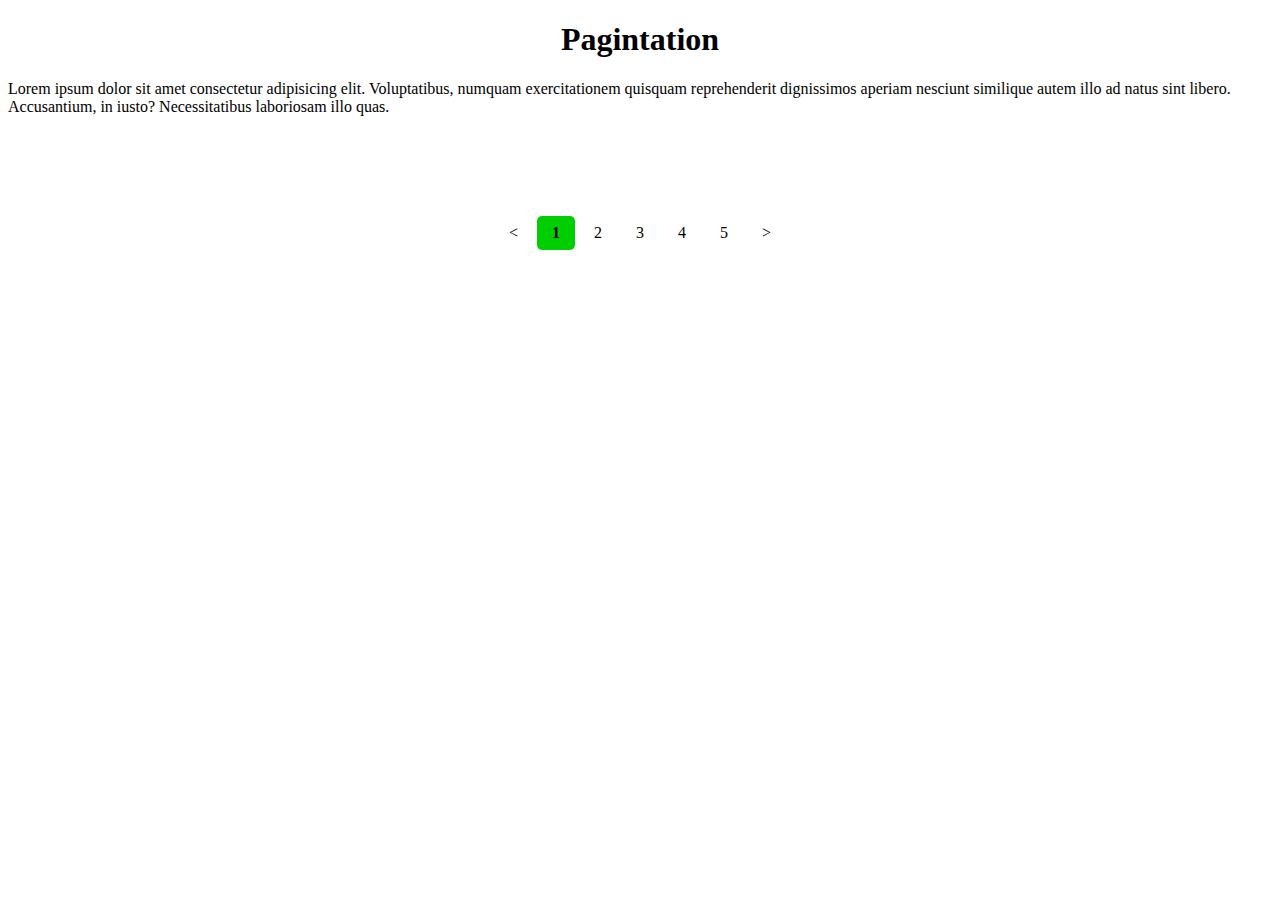
<file: index.html>
<!DOCTYPE html>

<head lang="en">
    <meta charset="UTF-8">
    <title>My Css</title>
    <link rel="stylesheet" href="css/style.css">
</head>

<body>
    <main>

        <h1>Pagintation</h1>
        <p>Lorem ipsum dolor sit amet consectetur adipisicing elit. Voluptatibus, numquam exercitationem quisquam reprehenderit dignissimos aperiam nesciunt similique autem illo ad natus sint libero. Accusantium, in iusto? Necessitatibus laboriosam illo quas.</p>        

    </main>

    <footer>
        <div class="container">
                <a href="index5.html"><</a>
                <a href="/" class="active">1</a>
                <a href="index2.html">2</a>
                <a href="index2.html">3</a>
                <a href="index2.html">4</a>
                <a href="index2.html">5</a>
                <a href="index2.html">></a>
        </div>
    </footer>
</body>
</file>
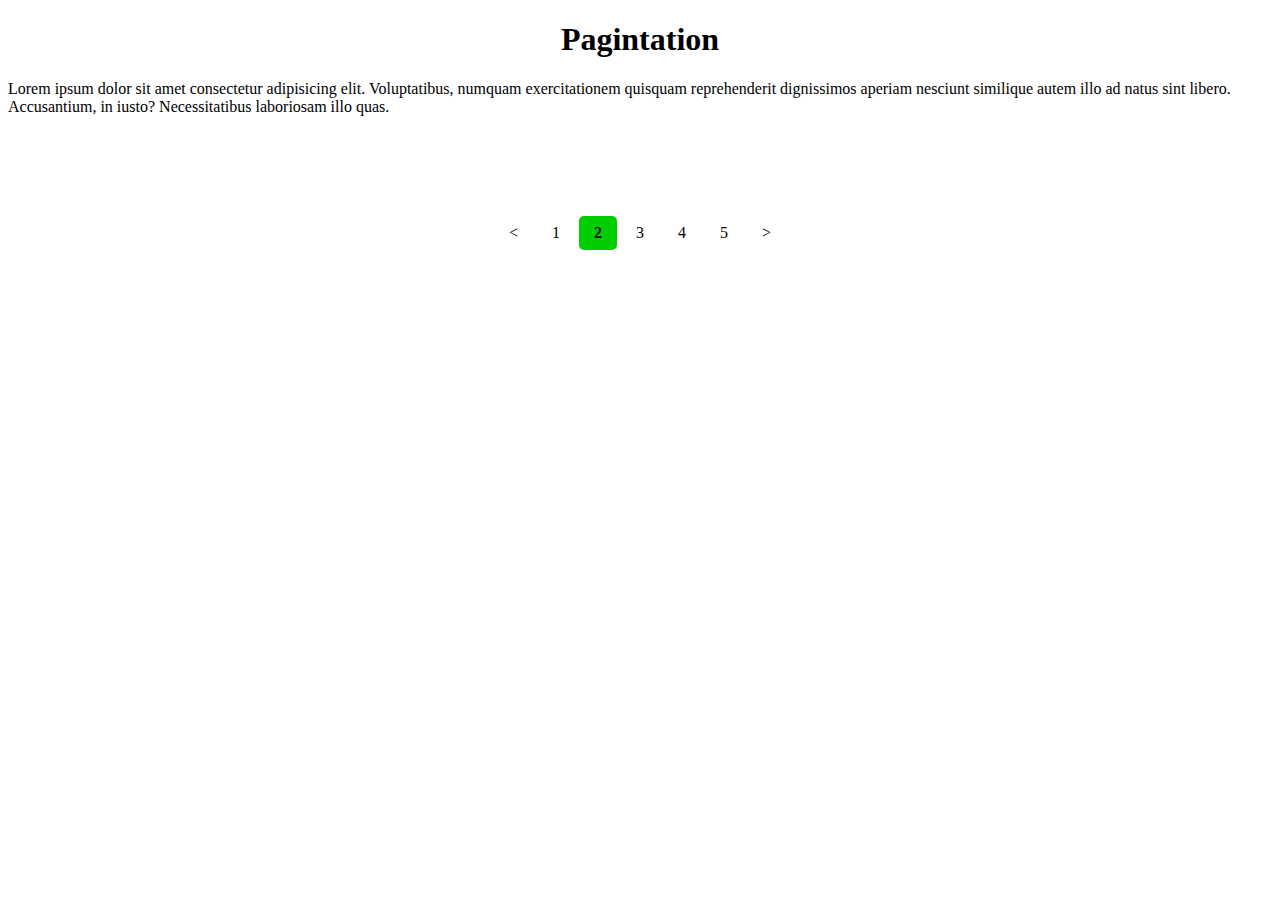
<file: index2.html>
<!DOCTYPE html>

<head lang="en">
    <meta charset="UTF-8">
    <title>My Css</title>
    <link rel="stylesheet" href="css/style.css">
</head>

<body>
    <main>

        <h1>Pagintation</h1>
        <p>Lorem ipsum dolor sit amet consectetur adipisicing elit. Voluptatibus, numquam exercitationem quisquam reprehenderit dignissimos aperiam nesciunt similique autem illo ad natus sint libero. Accusantium, in iusto? Necessitatibus laboriosam illo quas.</p>        

    </main>

    <footer>
        <div class="container">
                <a href="index.html"><</a>
                <a href="index.html">1</a>
                <a class="active" href="index2.html">2</a>
                <a href="index3.html">3</a>
                <a href="index4.html">4</a>
                <a href="index5.html">5</a>
                <a href="index3.html">></a>
        </div>
    </footer>
</body>
</file>
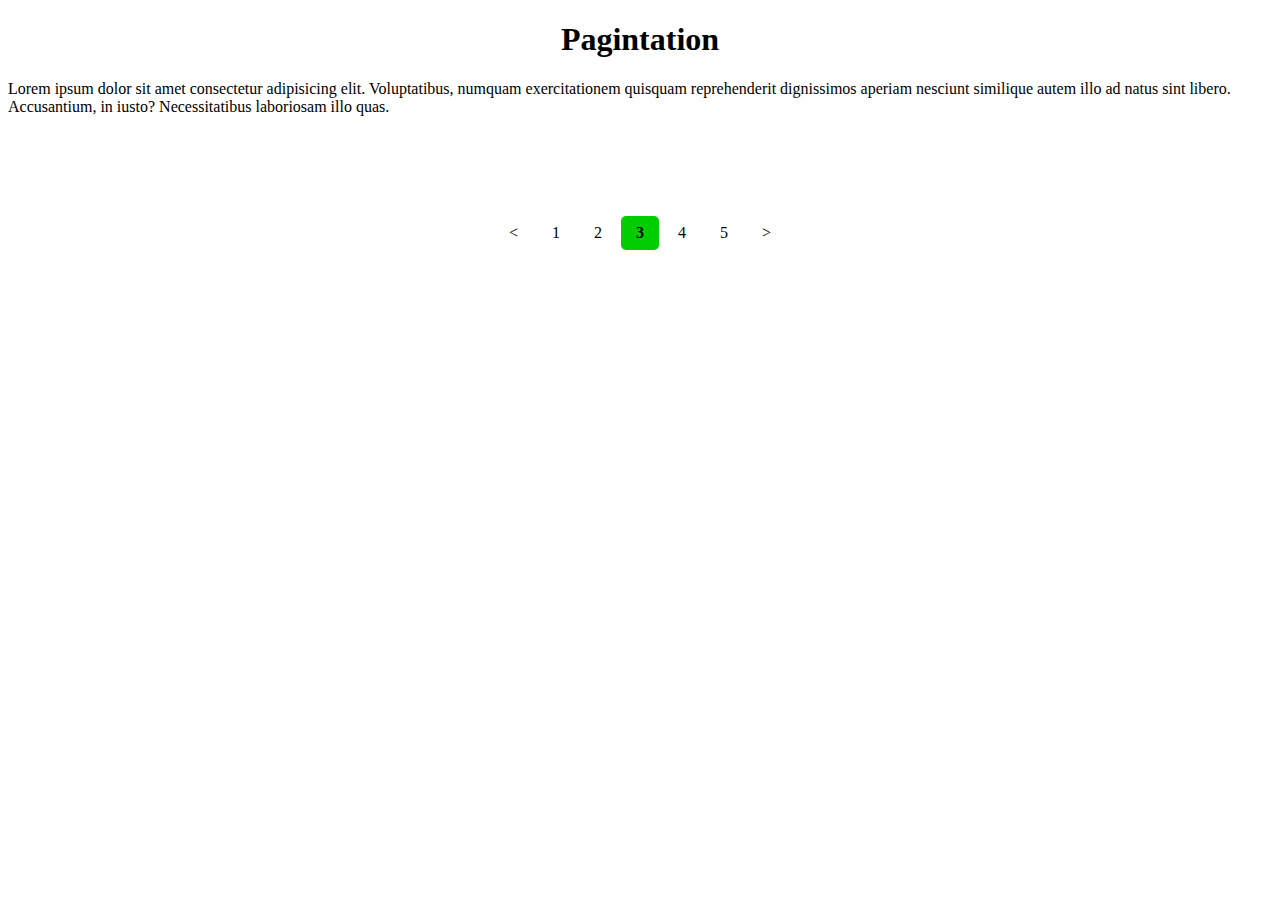
<file: index3.html>
<!DOCTYPE html>

<head lang="en">
    <meta charset="UTF-8">
    <title>My Css</title>
    <link rel="stylesheet" href="css/style.css">
</head>

<body>
    <main>

        <h1>Pagintation</h1>
        <p>Lorem ipsum dolor sit amet consectetur adipisicing elit. Voluptatibus, numquam exercitationem quisquam reprehenderit dignissimos aperiam nesciunt similique autem illo ad natus sint libero. Accusantium, in iusto? Necessitatibus laboriosam illo quas.</p>        

    </main>

    <footer>
        <div class="container">
                <a href="index2.html"><</a>
                <a href="index.html">1</a>
                <a href="index2.html">2</a>
                <a  class="active" href="index3.html">3</a>
                <a href="index4.html">4</a>
                <a href="index5.html">5</a>
                <a href="index4.html">></a>
        </div>
    </footer>
</body>
</file>
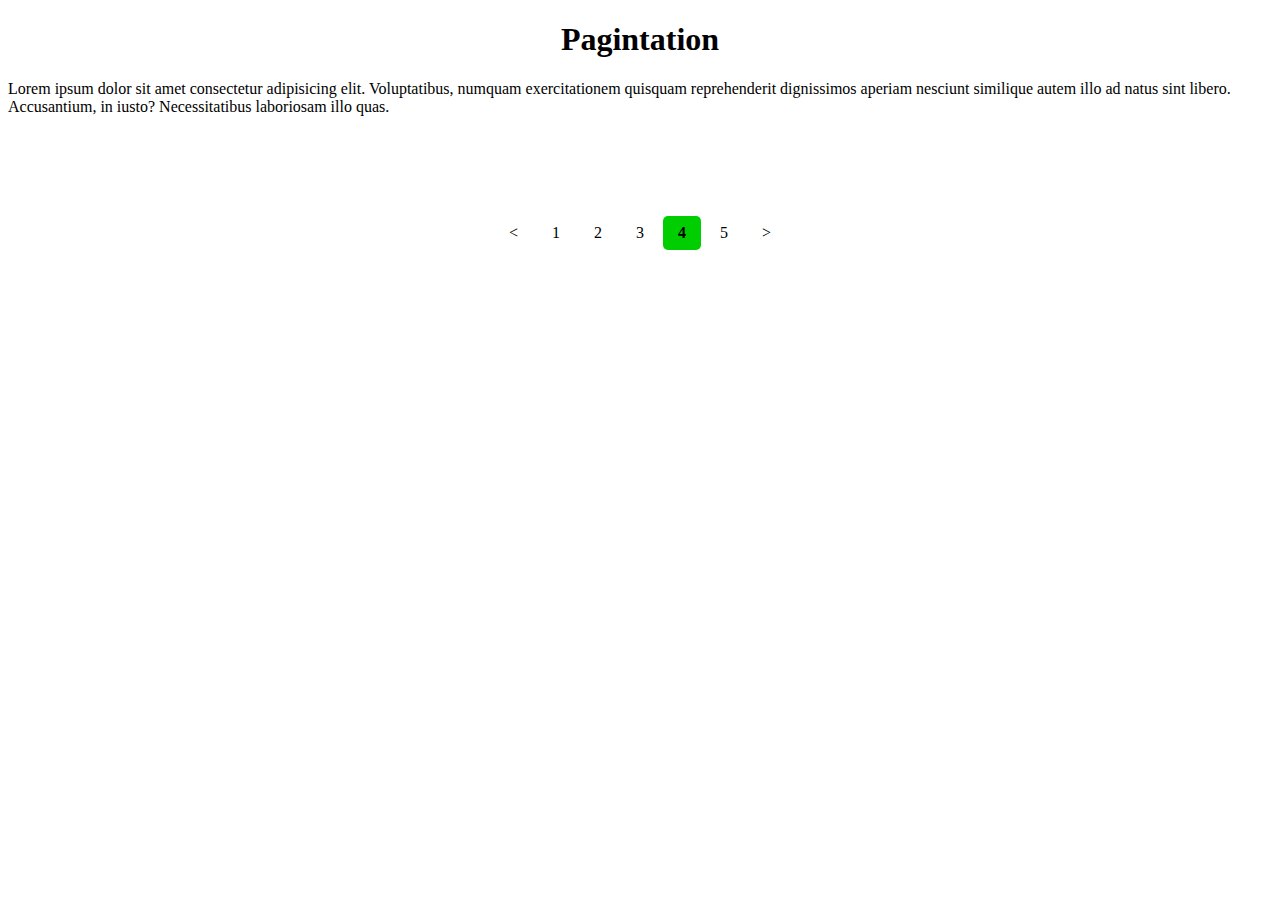
<file: index4.html>
<!DOCTYPE html>

<head lang="en">
    <meta charset="UTF-8">
    <title>My Css</title>
    <link rel="stylesheet" href="css/style.css">
</head>

<body>
    <main>

        <h1>Pagintation</h1>
        <p>Lorem ipsum dolor sit amet consectetur adipisicing elit. Voluptatibus, numquam exercitationem quisquam reprehenderit dignissimos aperiam nesciunt similique autem illo ad natus sint libero. Accusantium, in iusto? Necessitatibus laboriosam illo quas.</p>        

    </main>

    <footer>
        <div class="container">
                <a href="index3.html"><</a>
                <a href="index.html">1</a>
                <a href="index2.html">2</a>
                <a href="index3.html">3</a>
                <a class="active" href="index4.html">4</a>
                <a href="index5.html">5</a>
                <a href="index5.html">></a>
        </div>
    </footer>
</body>
</file>
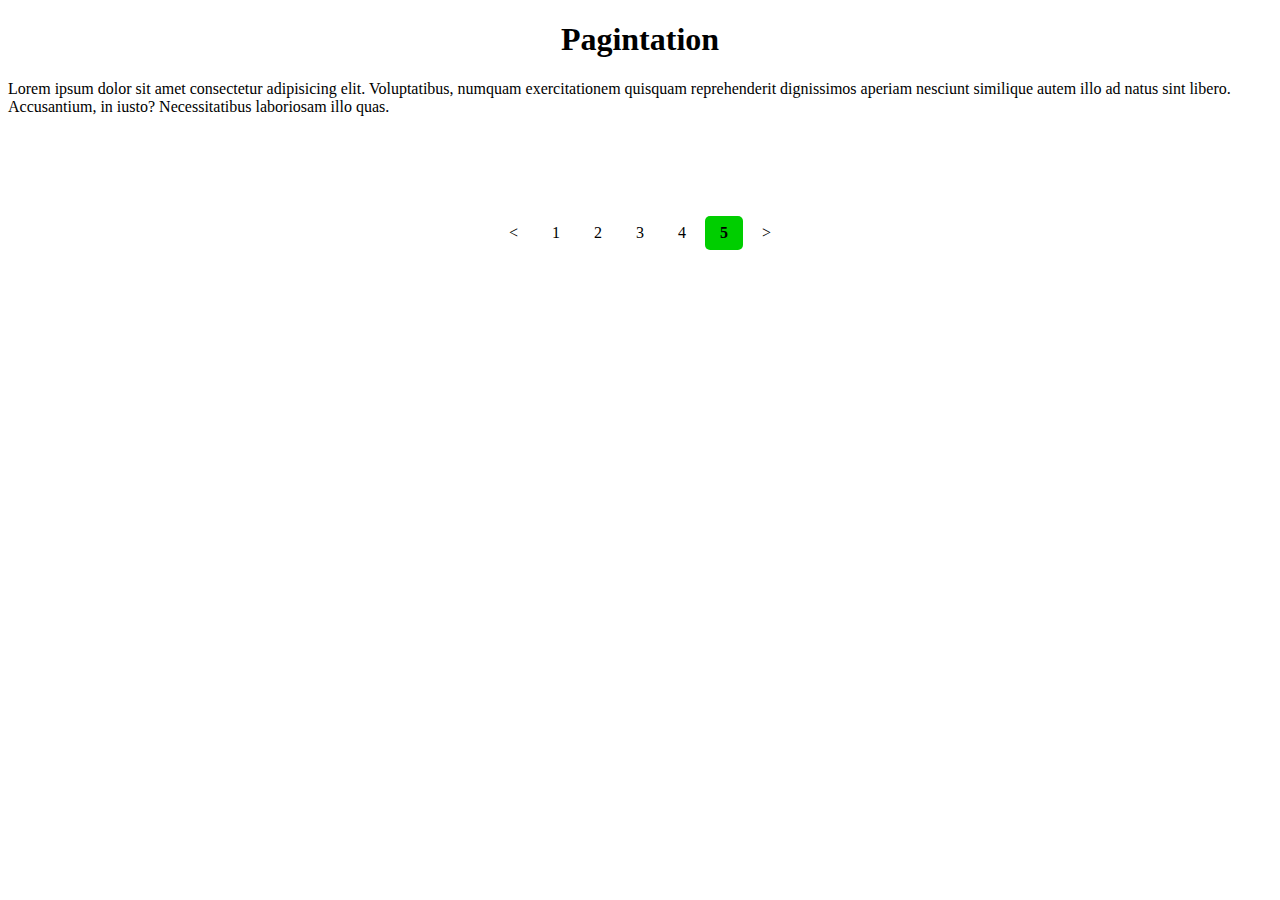
<file: index5.html>
<!DOCTYPE html>

<head lang="en">
    <meta charset="UTF-8">
    <title>My Css</title>
    <link rel="stylesheet" href="css/style.css">
</head>

<body>
    <main>

        <h1>Pagintation</h1>
        <p>Lorem ipsum dolor sit amet consectetur adipisicing elit. Voluptatibus, numquam exercitationem quisquam reprehenderit dignissimos aperiam nesciunt similique autem illo ad natus sint libero. Accusantium, in iusto? Necessitatibus laboriosam illo quas.</p>        

    </main>

    <footer>
        <div class="container">
                <a href="index4.html"><</a>
                <a href="index.html">1</a>
                <a href="index2.html">2</a>
                <a href="index3.html">3</a>
                <a href="index4.html">4</a>
                <a  class="active" href="index5.html">5</a>
                <a href="index.html">></a>
        </div>
    </footer>
</body>
</file>
<file: css/style.css>
h1 {
    text-align: center;
}

.container {
    margin-top: 100px;
    text-align: center;
}

.container a {
    color: black;
    text-decoration: none;
    display: inline-block;
    padding: 8px 15px;
}


.container a.active {
    background-color: rgb(0, 206, 0);
    border-radius: 5px;
    font-weight: bold;
}


.container a:hover:not(.active) {
    background-color: rgb(194, 193, 193);
    border-radius: 5px;
}
</file>
